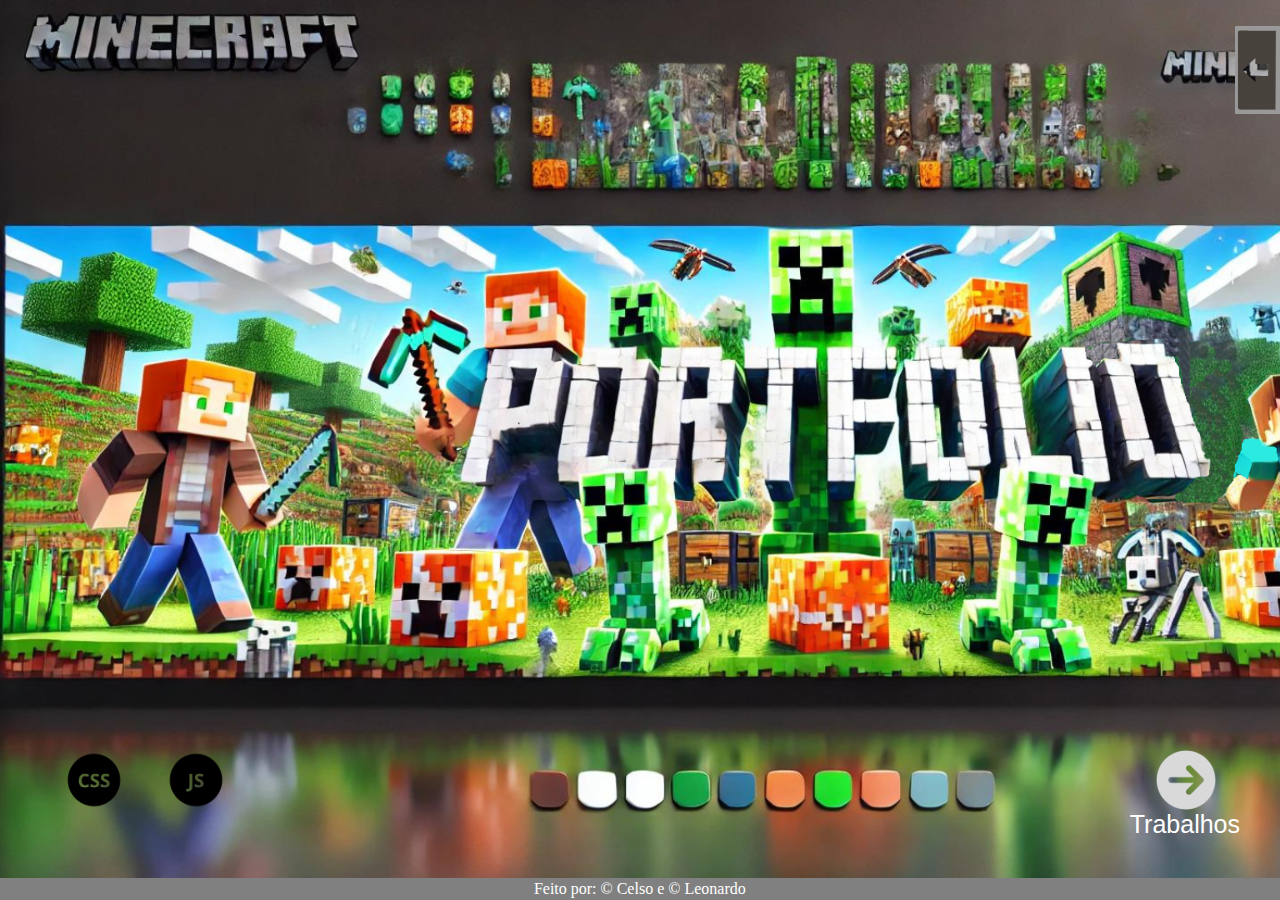
<file: index.html>
<!DOCTYPE html>
<html lang="pt-BR">
<head>
    <meta charset="UTF-8">
    <meta name="viewport" content="width=device-width, initial-scale=1.0">
    <title>Portfolio</title>
    <link rel="stylesheet" href="reset.css">
    <link rel="stylesheet" href="style.css">
</head>
<body id="home">
    <main>
    <a href="tarefas.html"><button id="button"><h1>Trabalhos</h1></button></a>

    <button id="toggle-menu"></button>
    </div>
    <a href="codcss.html"> <button id="css"></button></a>
    <a href="codjs.html"><button id="js"></button></a>
    </main>
    
    <footer>
        <h1>Feito por: &copy; Celso e &copy; Leonardo</h1>
    </footer>

<script src="script.js"></script>
</body>
</html>
</file>
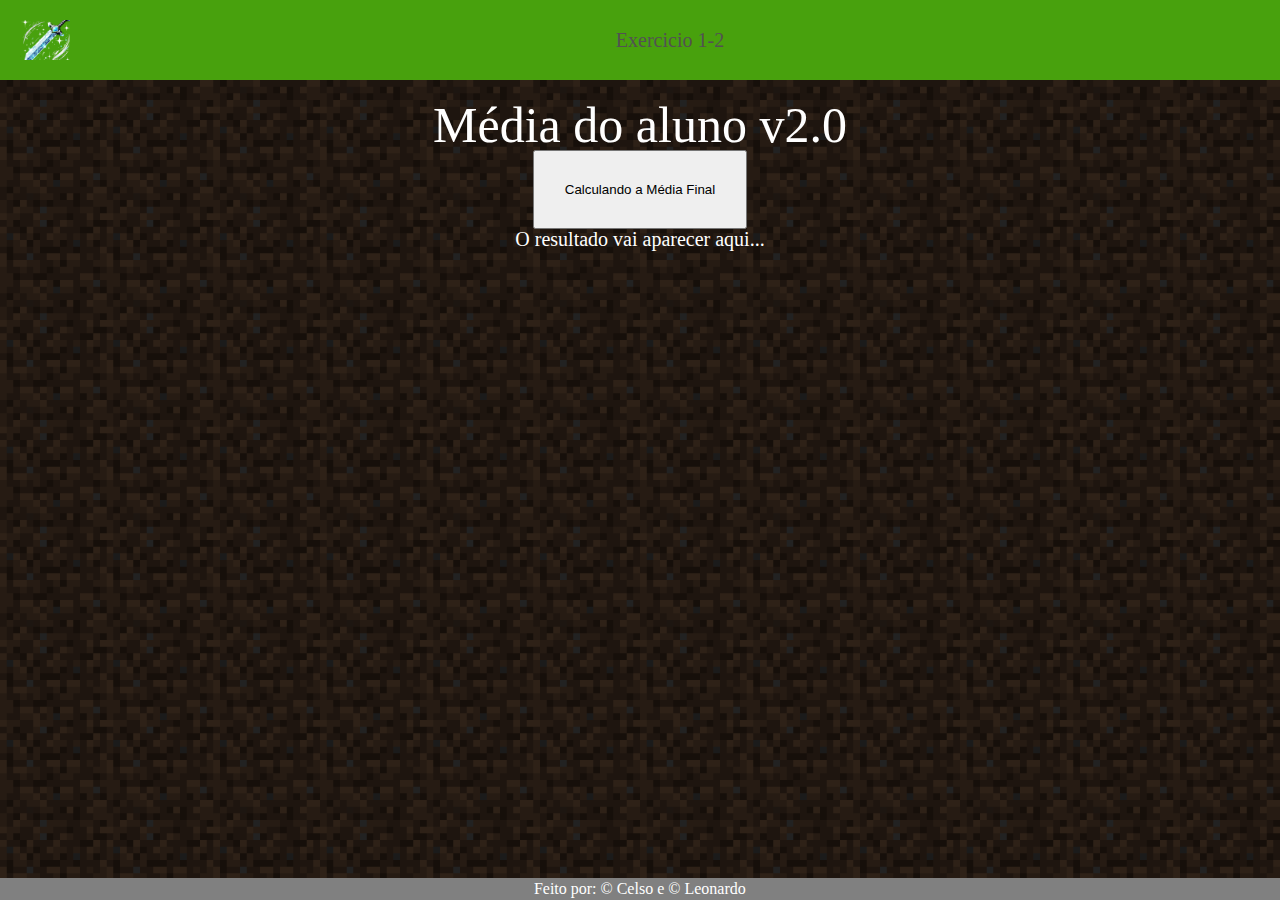
<file: exercicios/ex1-2/index.html>
<!DOCTYPE html>
<html lang="pt-BR">
<head>
    <meta charset="UTF-8">
    <meta name="viewport" content="width=device-width, initial-scale=1.0">
    <title>exercicio 1 nivel 2</title>
    <link rel="stylesheet" href="../../reset.css">
    <link rel="stylesheet" href="../style.css">
</head>
<body>
    <header>
        <a href="../../tarefas.html"><button id="button-home"></button></a>
        <h1 class="text">Exercicio 1-2</h1>
    </header>
    <main>
        <h2>Média do aluno v2.0</h2>
        <button id="button">Calculando a Média Final</button>
        <h3 id="cacau">O resultado vai aparecer aqui...</h3>
    </main>
    <footer>
        <h1>Feito por: &copy; Celso e &copy; Leonardo</h1>
    </footer>
    <script src="script.js"></script>
</body>
</html>
</file>
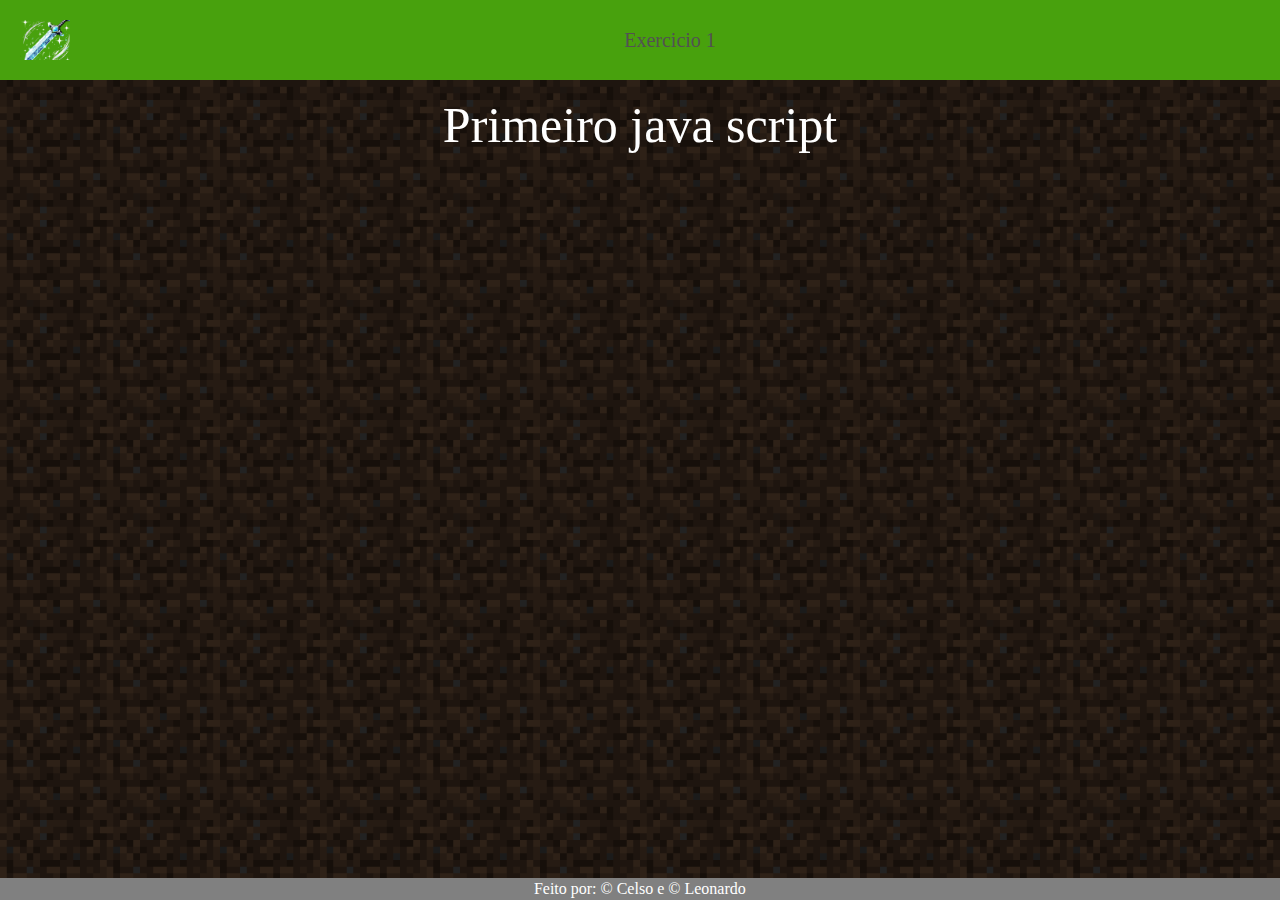
<file: exercicios/ex1/index.html>
<!DOCTYPE html>
<html lang="pt-BR">
<head>
    <meta charset="UTF-8">
    <meta name="viewport" content="width=device-width, initial-scale=1.0">
    <title>exercicio 1</title>
    <link rel="stylesheet" href="../../reset.css">
    <link rel="stylesheet" href="../style.css">
</head>
<body>
    <header>
        <a href="../../tarefas.html"><button id="button-home"></button></a>
        <h1 class="text">Exercicio 1</h1>
    </header>
    <main>
        <h2>Primeiro java script</h2>
    </main>
    <footer>
        <h1>Feito por: &copy; Celso e &copy; Leonardo</h1>
    </footer>
    <script src="script.js"></script>
</body>
</html>
</file>
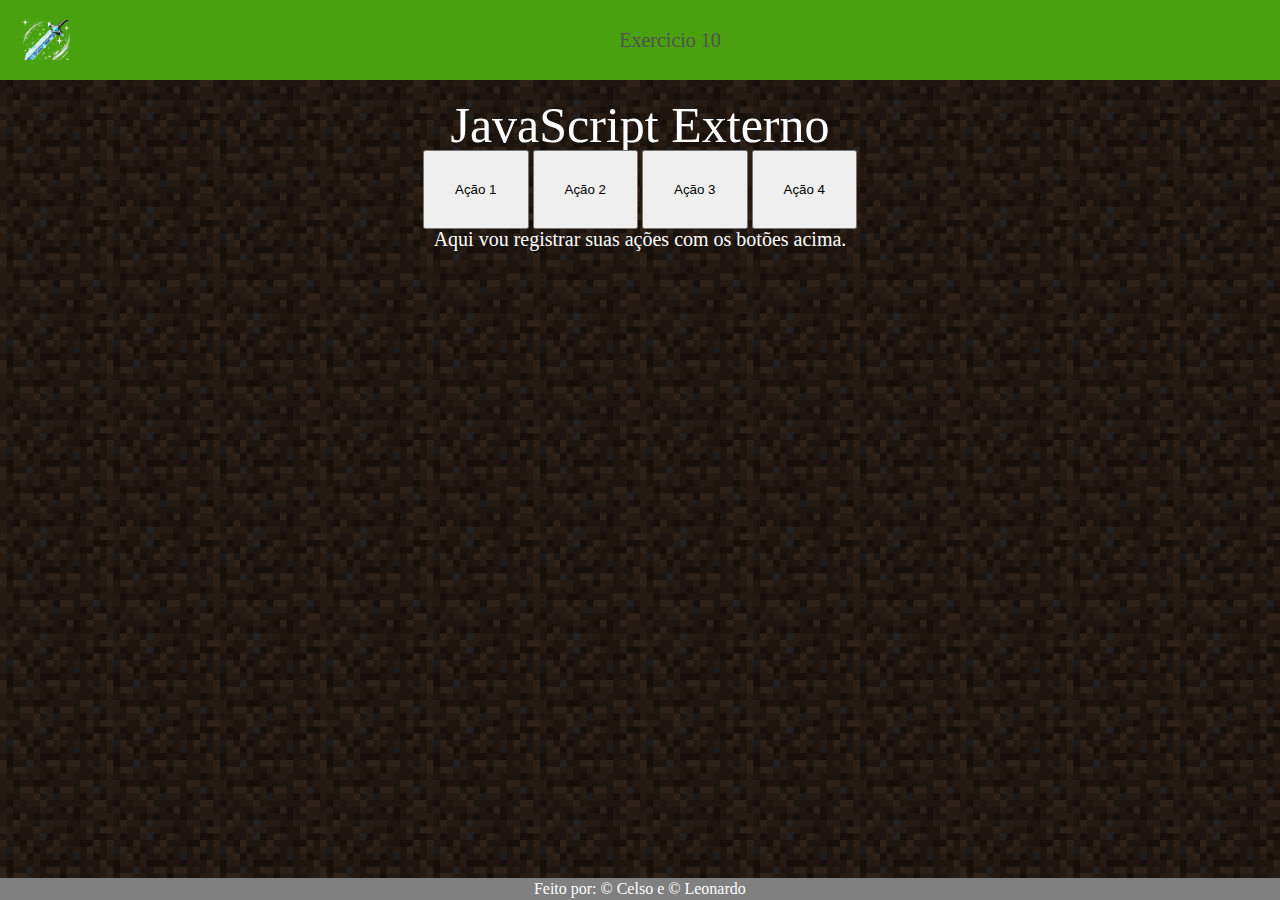
<file: exercicios/ex10/index.html>
<!DOCTYPE html>
<html lang="pt-BR">
<head>
    <meta charset="UTF-8">
    <meta name="viewport" content="width=device-width, initial-scale=1.0">
    <title>exercicio 10</title>
    <link rel="stylesheet" href="../../reset.css">
    <link rel="stylesheet" href="../style.css">
</head>
<body>
    <header>
        <a href="../../tarefas.html"><button id="button-home"></button></a>
        <h1 class="text">Exercicio 10</h1>
    </header>
    <main>
        <h2>JavaScript Externo</h2>
        <button id="button1">Ação 1</button>
        <button id="button2">Ação 2</button>
        <button id="button3">Ação 3</button>
        <button id="button4">Ação 4</button>
        <h3 id="cacau">Aqui vou registrar suas ações com os botões acima.</h3>
    </main>
    <footer>
        <h1>Feito por: &copy; Celso e &copy; Leonardo</h1>
    </footer>
    <script src="script.js"></script>
</body>
</html>
</file>
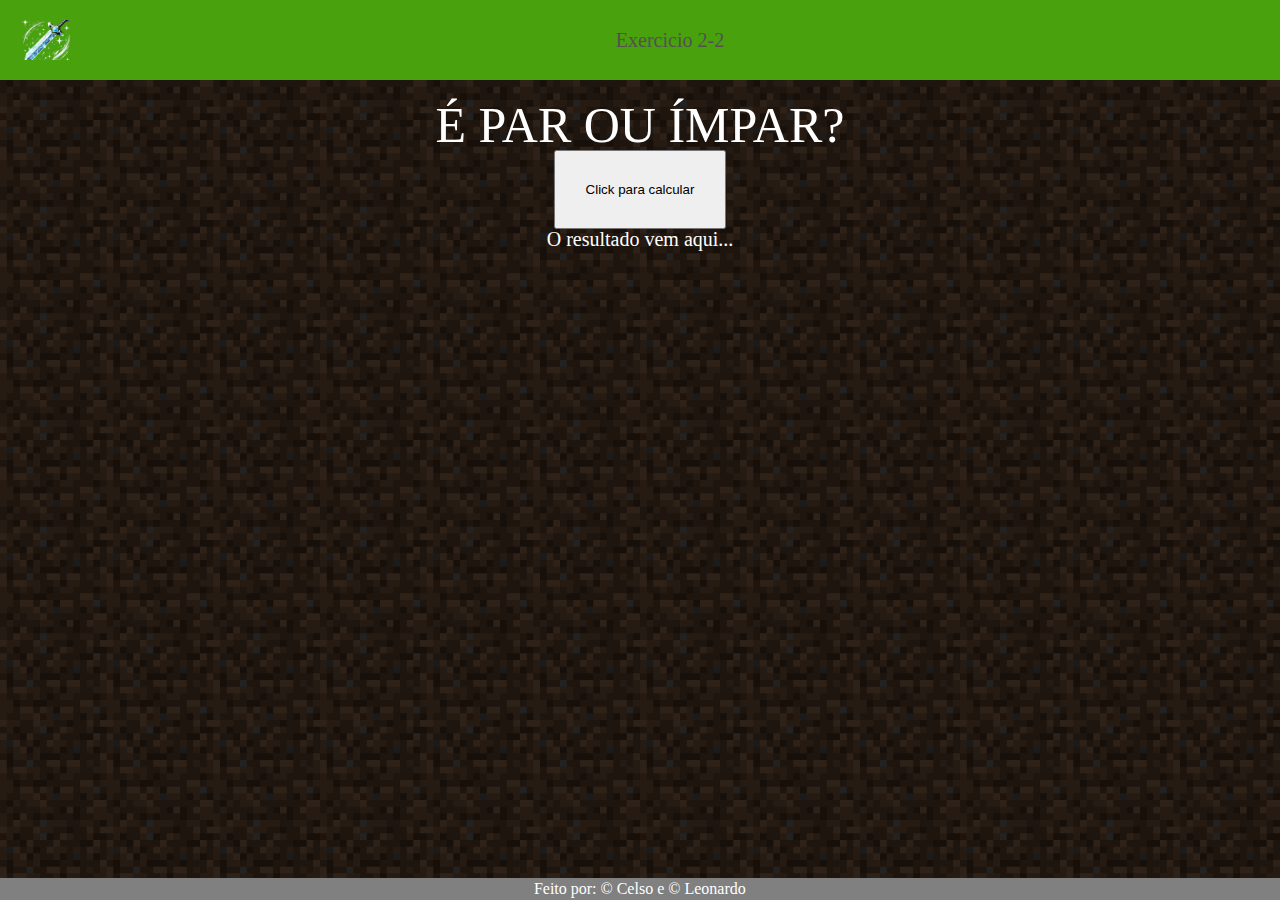
<file: exercicios/ex2-2/index.html>
<!DOCTYPE html>
<html lang="pt-BR">
<head>
    <meta charset="UTF-8">
    <meta name="viewport" content="width=device-width, initial-scale=1.0">
    <title>exercicio 2-2</title>
    <link rel="stylesheet" href="../../reset.css">
    <link rel="stylesheet" href="../style.css">
</head>
<body>
    <header>
        <a href="../../tarefas.html"><button id="button-home"></button></a>
        <h1 class="text">Exercicio 2-2</h1>
    </header>
    <main>
        <h2>É PAR OU ÍMPAR?</h2>
        <button id="button">Click para calcular</button>
        <h3 id="cacau">O resultado vem aqui...</h3>
    </main>
    <footer>
        <h1>Feito por: &copy; Celso e &copy; Leonardo</h1>
    </footer>
    <script src="script.js"></script>
</body>
</html>
</file>
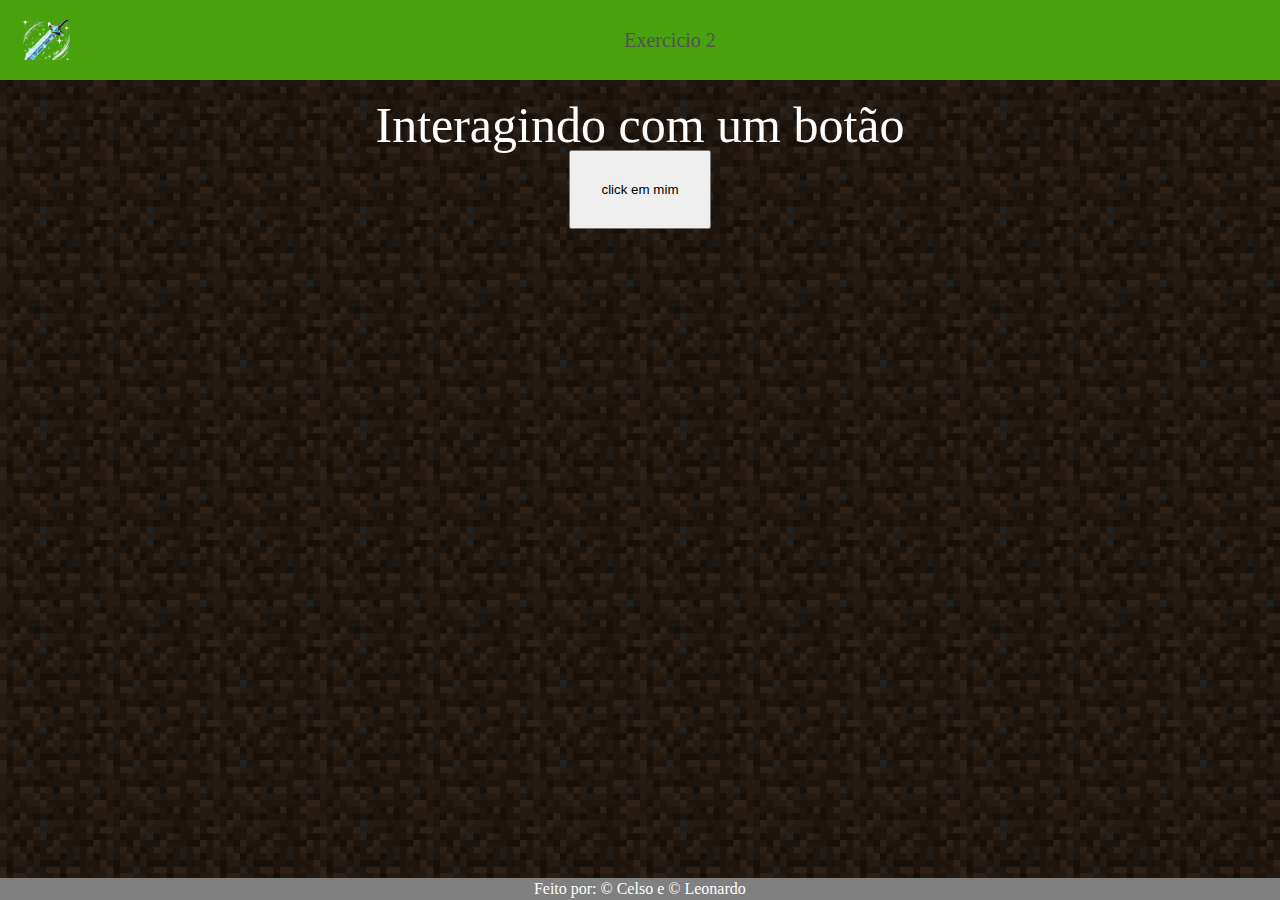
<file: exercicios/ex2/index.html>
<!DOCTYPE html>
<html lang="pt-BR">
<head>
    <meta charset="UTF-8">
    <meta name="viewport" content="width=device-width, initial-scale=1.0">
    <title>exercicio 2</title>
    <link rel="stylesheet" href="../../reset.css">
    <link rel="stylesheet" href="../style.css">
</head>
<body>
    <header>
        <a href="../../tarefas.html"><button id="button-home"></button></a>
        <h1 class="text">Exercicio 2</h1>
    </header>
    <main>
        <h2>Interagindo com um botão</h2>
        <button id="button">click em mim</button>
    </main>
    <footer>
        <h1>Feito por: &copy; Celso e &copy; Leonardo</h1>
    </footer>
    <script src="script.js"></script>
</body>
</html>
</file>
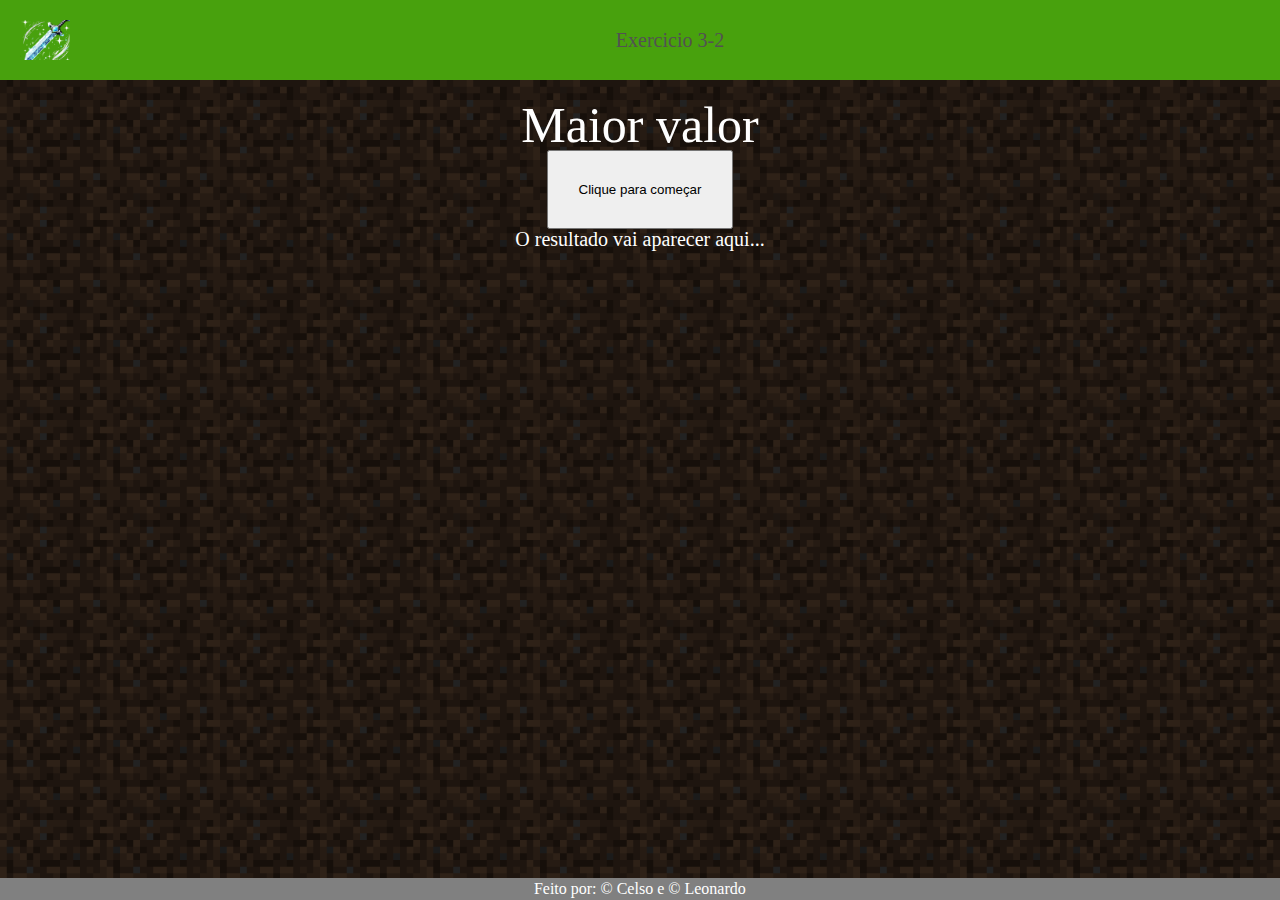
<file: exercicios/ex3-2/index.html>
<!DOCTYPE html>
<html lang="pt-BR">
<head>
    <meta charset="UTF-8">
    <meta name="viewport" content="width=device-width, initial-scale=1.0">
    <title>exercicio 3-2</title>
    <link rel="stylesheet" href="../../reset.css">
    <link rel="stylesheet" href="../style.css">
</head>
<body>
    <header>
        <a href="../../tarefas.html"><button id="button-home"></button></a>
        <h1 class="text">Exercicio 3-2</h1>
    </header>
    <main>
        <h2>Maior valor</h2>
        <button id="button">Clique para começar</button>
        <h3 id="cacau">O resultado vai aparecer aqui...</h3>
    </main>
    <footer>
        <h1>Feito por: &copy; Celso e &copy; Leonardo</h1>
    </footer>
    <script src="script.js"></script>
</body>
</html>
</file>
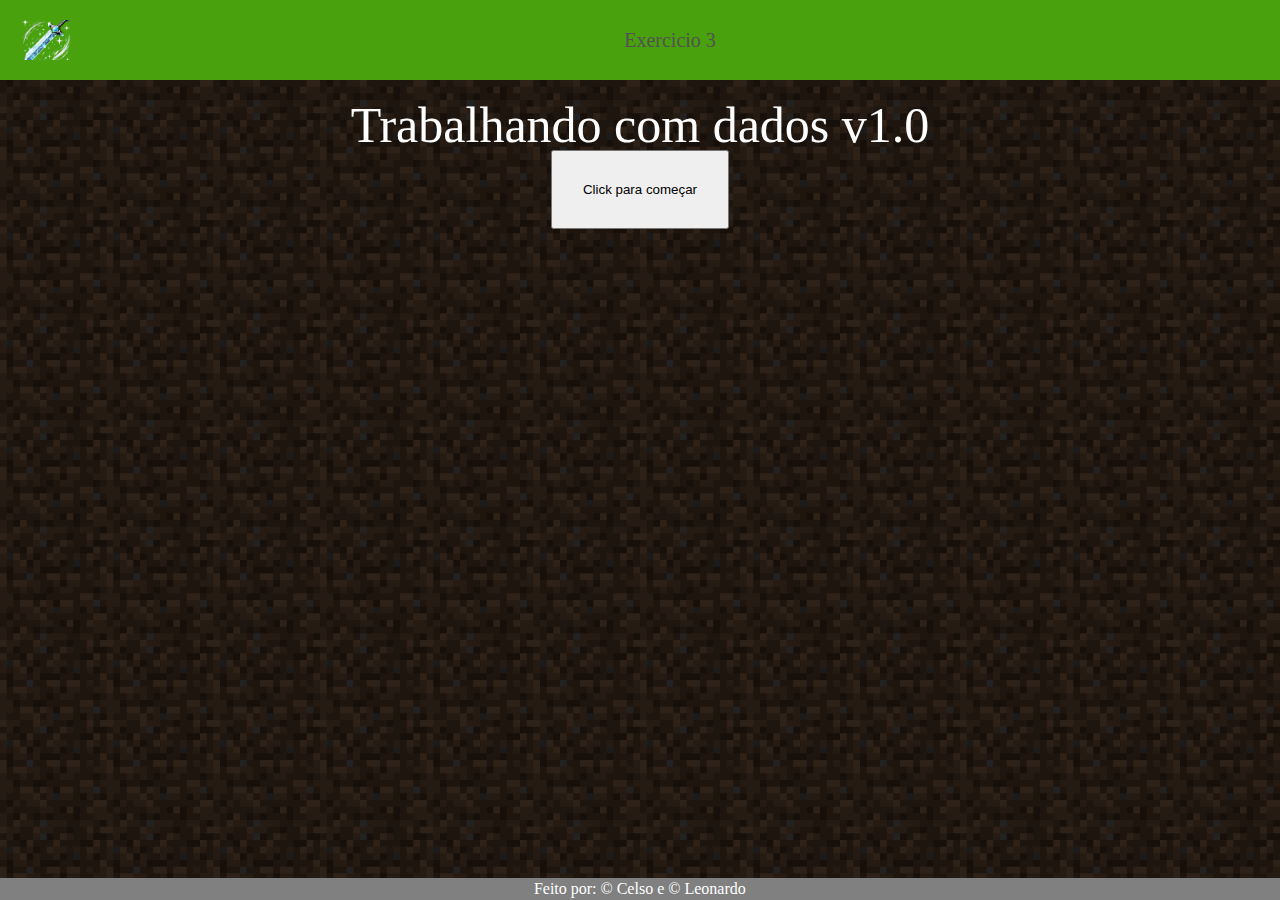
<file: exercicios/ex3/index.html>
<!DOCTYPE html>
<html lang="pt-BR">
<head>
    <meta charset="UTF-8">
    <meta name="viewport" content="width=device-width, initial-scale=1.0">
    <title>exercicio 3</title>
    <link rel="stylesheet" href="../../reset.css">
    <link rel="stylesheet" href="../style.css">
</head>
<body>
    <header>
        <a href="../../tarefas.html"><button id="button-home"></button></a>
        <h1 class="text">Exercicio 3</h1>
    </header>
    <main>
        <h2>Trabalhando com dados v1.0</h2>
        <button id="button">Click para começar</button>
    </main>
    <footer>
        <h1>Feito por: &copy; Celso e &copy; Leonardo</h1>
    </footer>
    <script src="script.js"></script>
</body>
</html>
</file>
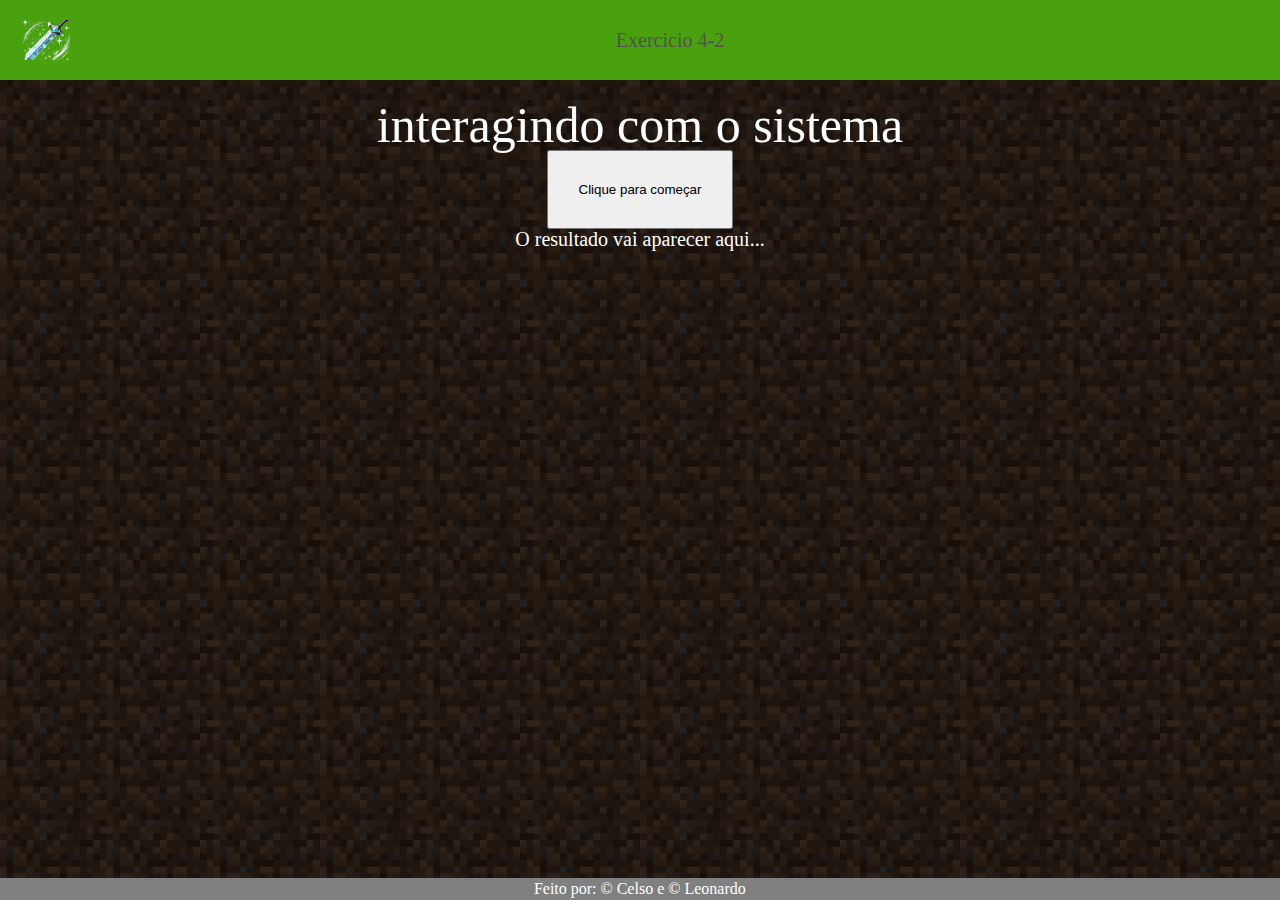
<file: exercicios/ex4-2/index.html>
<!DOCTYPE html>
<html lang="pt-BR">
<head>
    <meta charset="UTF-8">
    <meta name="viewport" content="width=device-width, initial-scale=1.0">
    <title>exercicio 4-2</title>
    <link rel="stylesheet" href="../../reset.css">
    <link rel="stylesheet" href="../style.css">
</head>
<body>
    <header>
        <a href="../../tarefas.html"><button id="button-home"></button></a>
        <h1 class="text">Exercicio 4-2</h1>
    </header>
    <main>
        <h2>interagindo com o sistema</h2>
        <button id="button">Clique para começar</button>
        <h3 id="cacau">O resultado vai aparecer aqui...</h3>
    </main>
    <footer>
        <h1>Feito por: &copy; Celso e &copy; Leonardo</h1>
    </footer>
    <script src="script.js"></script>
</body>
</html>
</file>
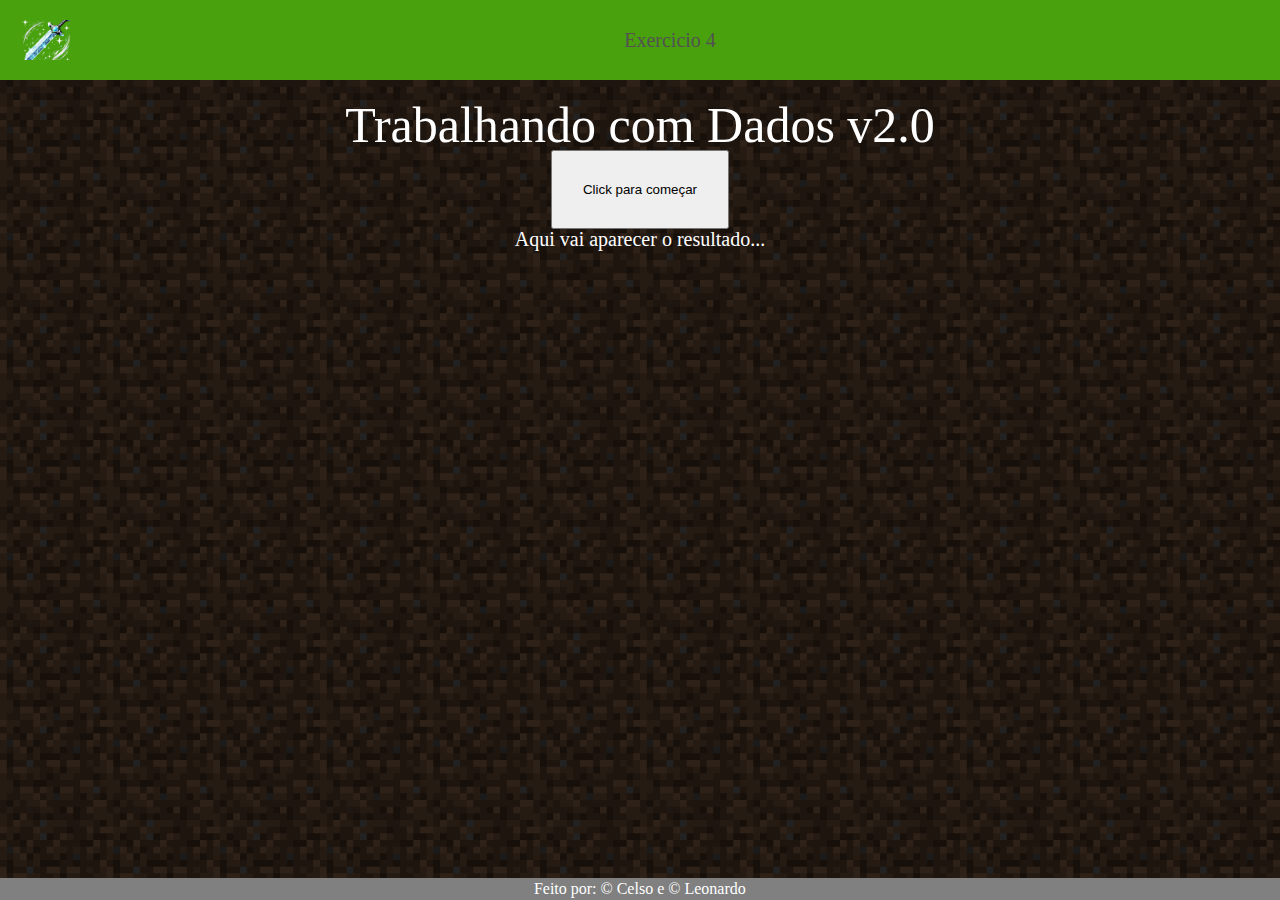
<file: exercicios/ex4/index.html>
<!DOCTYPE html>
<html lang="pt-BR">
<head>
    <meta charset="UTF-8">
    <meta name="viewport" content="width=device-width, initial-scale=1.0">
    <title>exercicio 4</title>
    <link rel="stylesheet" href="../../reset.css">
    <link rel="stylesheet" href="../style.css">
</head>
<body>
    <header>
        <a href="../../tarefas.html"><button id="button-home"></button></a>
        <h1 class="text">Exercicio 4</h1>
    </header>
    <main>
        <h2>Trabalhando com Dados v2.0</h2>
        <button id="button">Click para começar</button>
        <h3 id="cacau">Aqui vai aparecer o resultado...</h3>
    </main>
    <footer>
        <h1>Feito por: &copy; Celso e &copy; Leonardo</h1>
    </footer>
    <script src="script.js"></script>
</body>
</html>
</file>
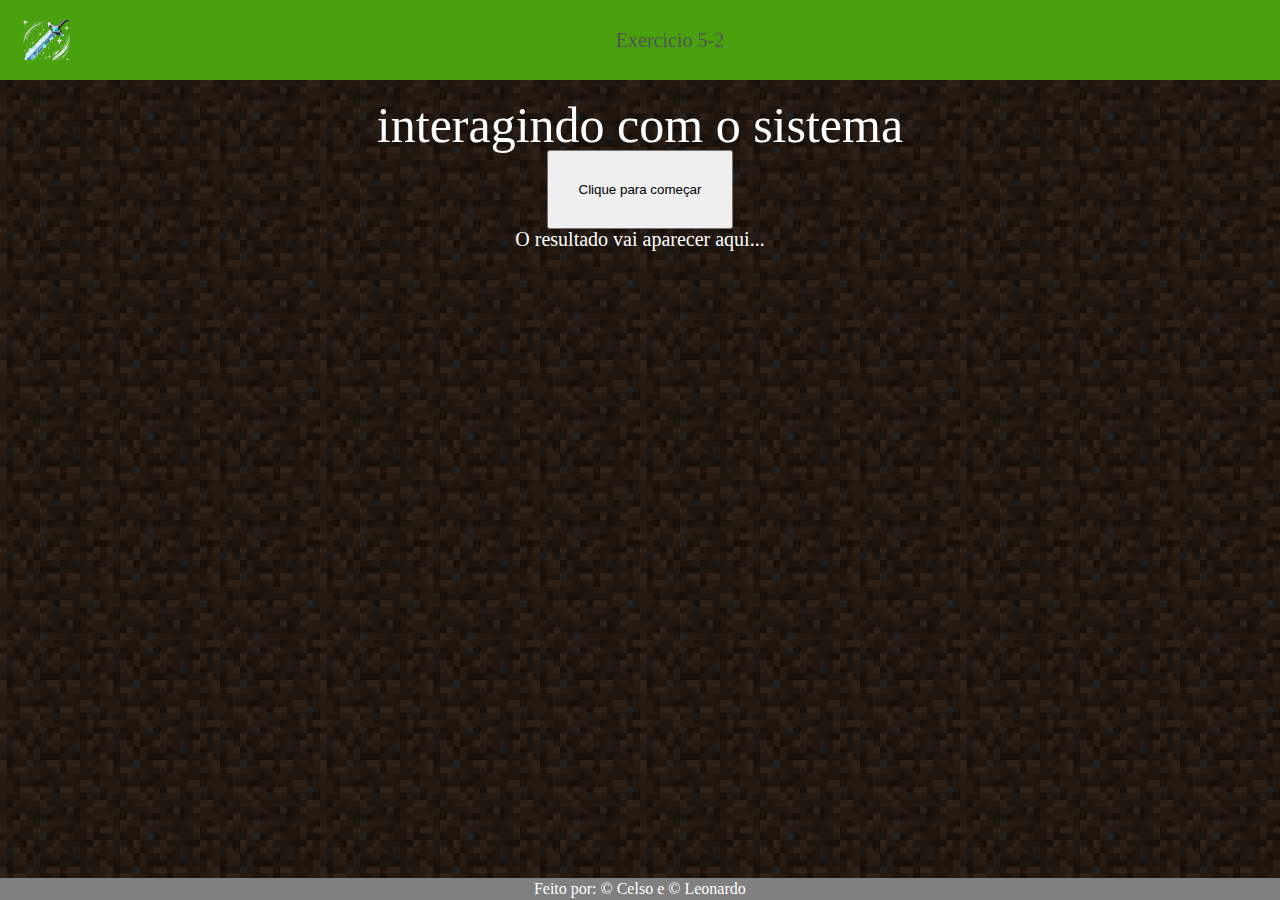
<file: exercicios/ex5-2/index.html>
<!DOCTYPE html>
<html lang="pt-BR">
<head>
    <meta charset="UTF-8">
    <meta name="viewport" content="width=device-width, initial-scale=1.0">
    <title>exercicio 5-2</title>
    <link rel="stylesheet" href="../../reset.css">
    <link rel="stylesheet" href="../style.css">
</head>
<body>
    <header>
        <a href="../../tarefas.html"><button id="button-home"></button></a>
        <h1 class="text">Exercicio 5-2</h1>
    </header>
    <main>
        <h2>interagindo com o sistema</h2>
        <button id="button">Clique para começar</button>
        <h3 id="cacau">O resultado vai aparecer aqui...</h3>
    </main>
    <footer>
        <h1>Feito por: &copy; Celso e &copy; Leonardo</h1>
    </footer>
    <script src="script.js"></script>
</body>
</html>
</file>
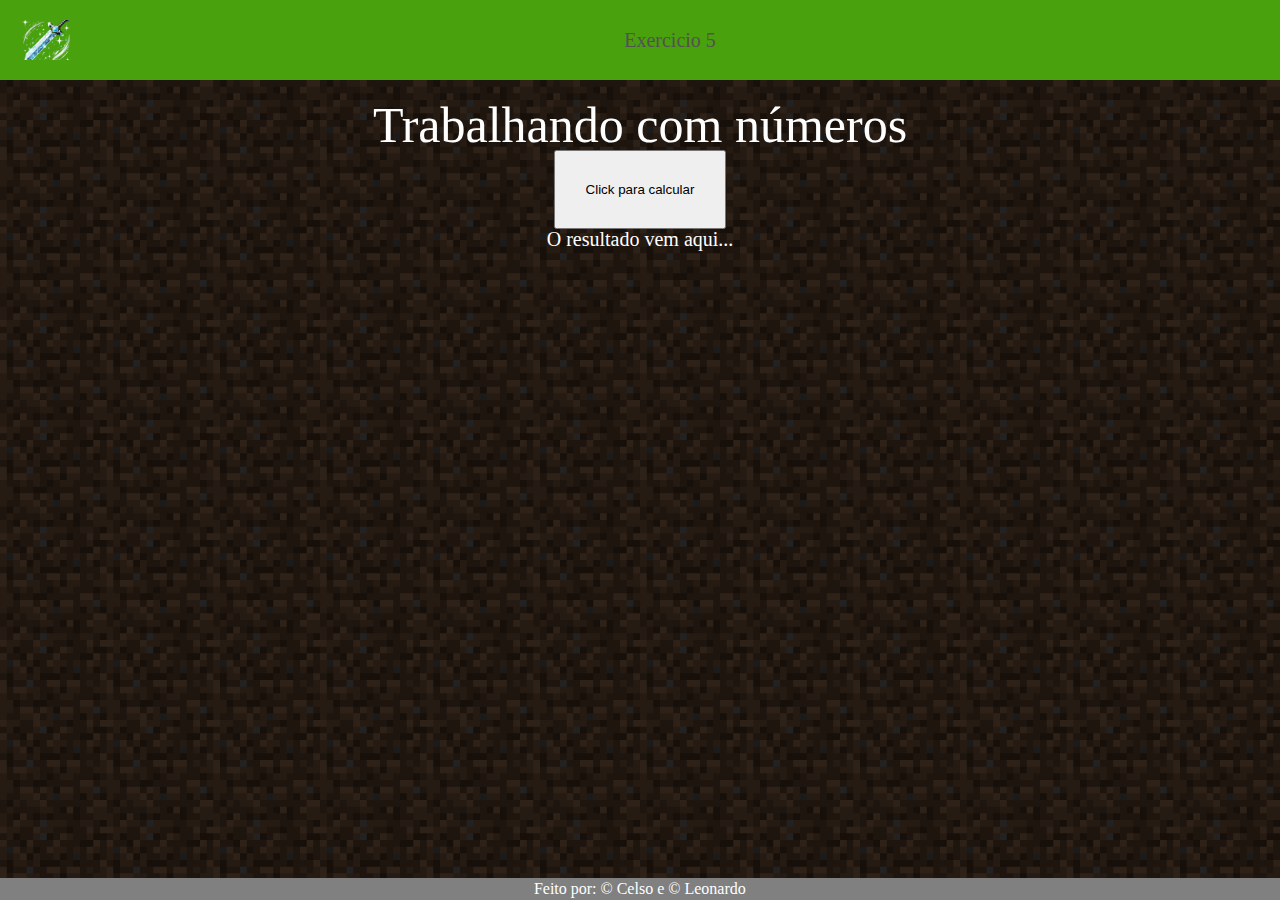
<file: exercicios/ex5/index.html>
<!DOCTYPE html>
<html lang="pt-BR">
<head>
    <meta charset="UTF-8">
    <meta name="viewport" content="width=device-width, initial-scale=1.0">
    <title>exercicio 5</title>
    <link rel="stylesheet" href="../../reset.css">
    <link rel="stylesheet" href="../style.css">
</head>
<body>
    <header>
        <a href="../../tarefas.html"><button id="button-home"></button></a>
        <h1 class="text">Exercicio 5</h1>
    </header>
    <main>
        <h2>Trabalhando com números</h2>
        <button id="button">Click para calcular</button>
        <h3 id="cacau">O resultado vem aqui...</h3>
    </main>
    <footer>
        <h1>Feito por: &copy; Celso e &copy; Leonardo</h1>
    </footer>
    <script src="script.js"></script>
</body>
</html>
</file>
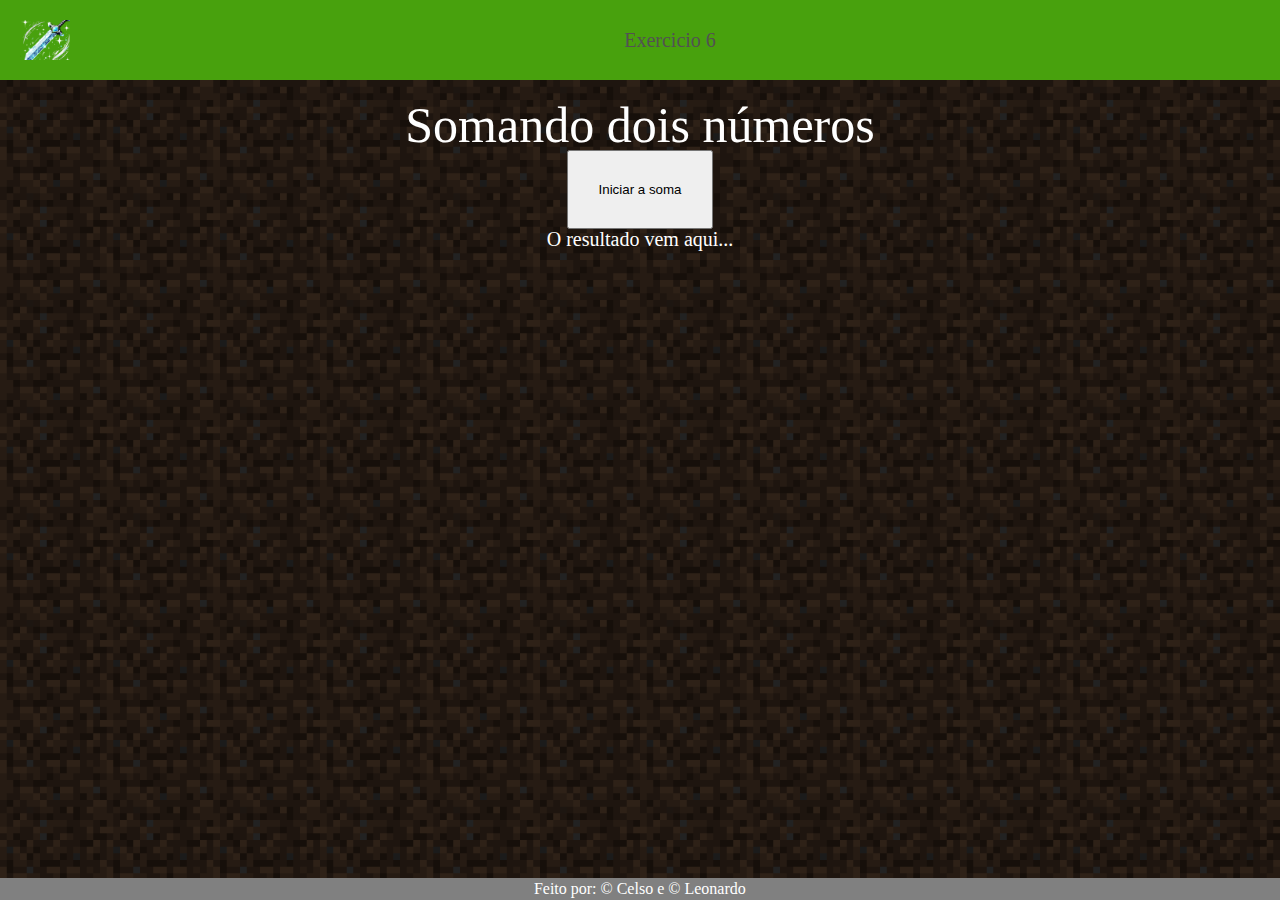
<file: exercicios/ex6/index.html>
<!DOCTYPE html>
<html lang="pt-BR">
<head>
    <meta charset="UTF-8">
    <meta name="viewport" content="width=device-width, initial-scale=1.0">
    <title>exercicio 6</title>
    <link rel="stylesheet" href="../../reset.css">
    <link rel="stylesheet" href="../style.css">
</head>
<body>
    <header>
        <a href="../../tarefas.html"><button id="button-home"></button></a>
        <h1 class="text">Exercicio 6</h1>
    </header>
    <main>
        <h2>Somando dois números</h2>
        <button id="button">Iniciar a soma</button>
        <h3 id="cacau">O resultado vem aqui...</h3>
    </main>
    <footer>
        <h1>Feito por: &copy; Celso e &copy; Leonardo</h1>
    </footer>
    <script src="script.js"></script>
</body>
</html>
</file>
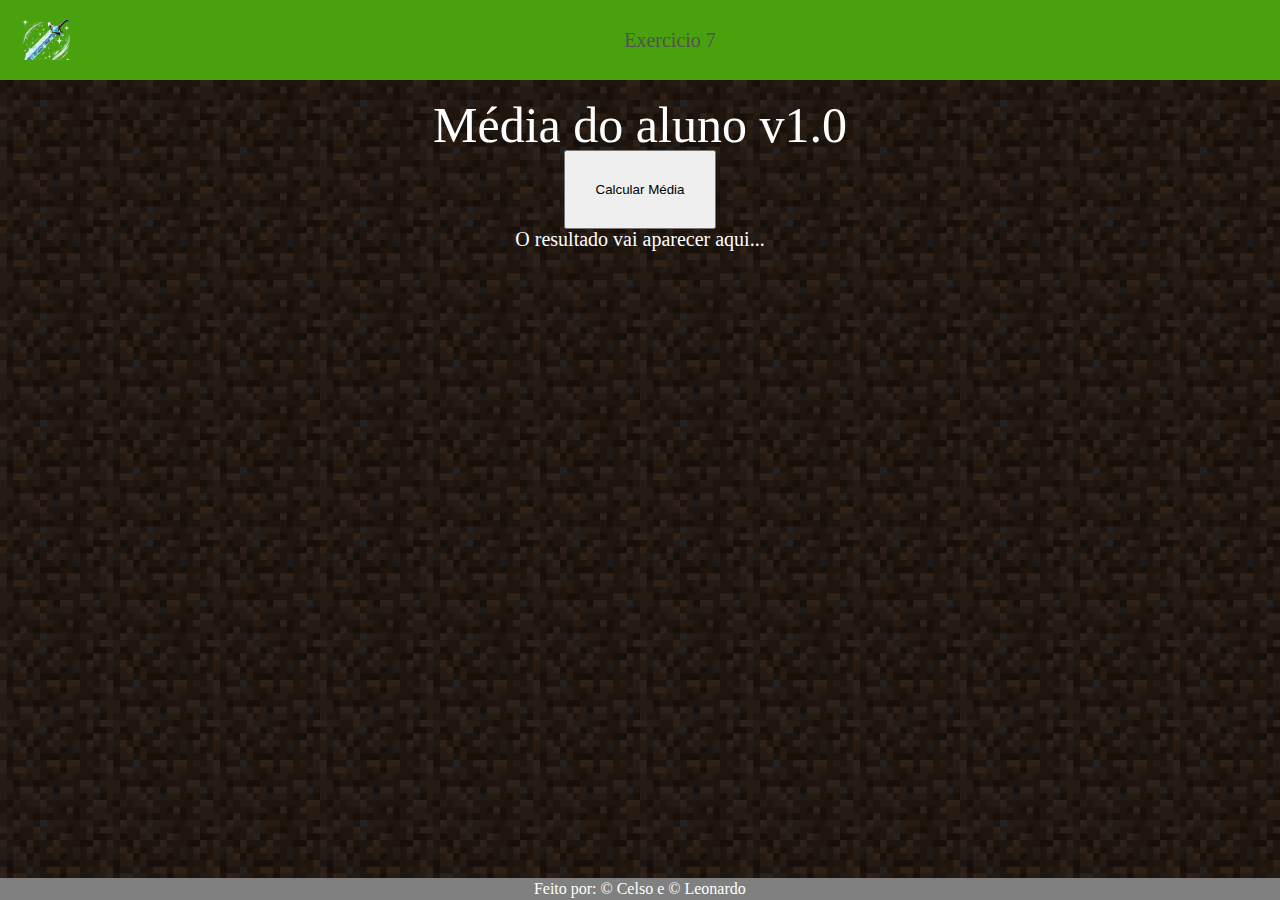
<file: exercicios/ex7/index.html>
<!DOCTYPE html>
<html lang="pt-BR">
<head>
    <meta charset="UTF-8">
    <meta name="viewport" content="width=device-width, initial-scale=1.0">
    <title>exercicio 7</title>
    <link rel="stylesheet" href="../../reset.css">
    <link rel="stylesheet" href="../style.css">
</head>
<body>
    <header>
        <a href="../../tarefas.html"><button id="button-home"></button></a>
        <h1 class="text">Exercicio 7</h1>
    </header>
    <main>
        <h2>Média do aluno v1.0</h2>
        <button id="button">Calcular Média</button>
        <h3 id="cacau">O resultado vai aparecer aqui...</h3>
    </main>
    <footer>
        <h1>Feito por: &copy; Celso e &copy; Leonardo</h1>
    </footer>
    <script src="script.js"></script>
</body>
</html>
</file>
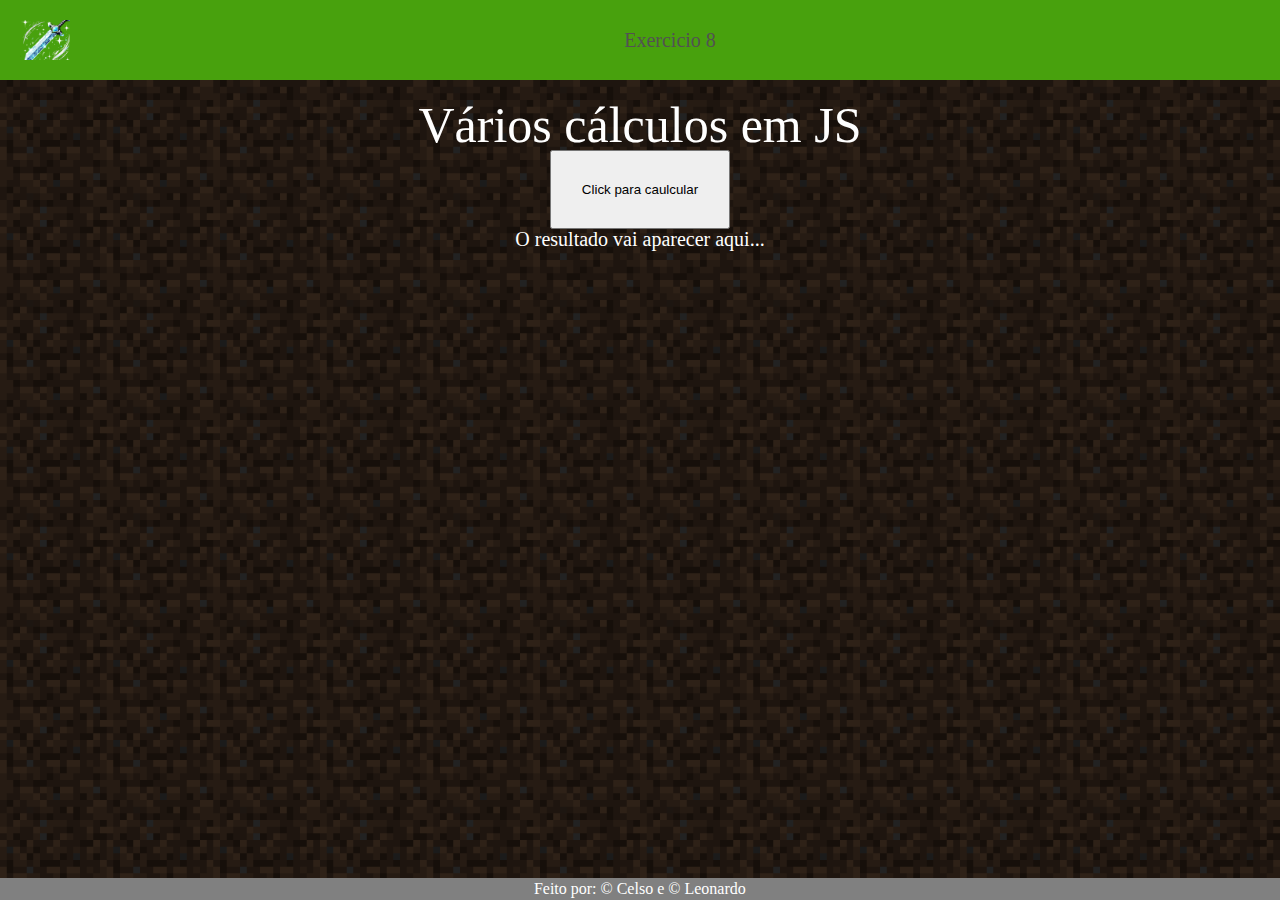
<file: exercicios/ex8/index.html>
<!DOCTYPE html>
<html lang="pt-BR">
<head>
    <meta charset="UTF-8">
    <meta name="viewport" content="width=device-width, initial-scale=1.0">
    <title>exercicio 8</title>
    <link rel="stylesheet" href="../../reset.css">
    <link rel="stylesheet" href="../style.css">
</head>
<body>
    <header>
        <a href="../../tarefas.html"><button id="button-home"></button></a>
        <h1 class="text">Exercicio 8</h1>
    </header>
    <main>
        <h2>Vários cálculos em JS</h2>
        <button id="button">Click para caulcular</button>
        <h3 id="cacau">O resultado vai aparecer aqui...</h3>
    </main>
    <footer>
        <h1>Feito por: &copy; Celso e &copy; Leonardo</h1>
    </footer>
    <script src="script.js"></script>
</body>
</html>
</file>
<file: style.css>
/*Todos*/
body#home{
    overflow: hidden
}

header{
    background-color: rgb(72, 161, 13);
    height: 20%;
    position: fixed;
    width: 100%;
    top: 0;
    z-index: 100;
}
.fundo{
    background-image: url(img/fundo.png);
    background-size: cover;
}
html, body {
    height: 100%;
    display: grid;
    grid-template-rows: auto 1fr auto;
}
footer{
    background-color: gray;
    padding: 3px ;
    color: white;
    position:fixed;
    bottom: 0px;
    text-align: center;
    width: 99.5%
}

#button-home{
    background-image: url('img/logo.png');
    background-position: center;
    background-size: cover;
    background-repeat: no-repeat;
    background-color: transparent;
    width: 60px;
    height: 50px;
    position: absolute;
    top: 25%;
    left: 3%;
    border: none;
    cursor: pointer;
}
#button-home:active{
    background-color: rgb(0, 247, 53);
}
/*Pagina Home*/
#home{
    background-image: url(img/home.png);
    background-size: cover;
    background-repeat: no-repeat;
}

/*botao de proximo */
#button {
    width: 60px;
    height: 60px;
    position: absolute;
    bottom: 10%;
    right: 5%;
    background-color: transparent;
    background-image: url('img/botaodeprox.png');
    background-size: cover;
    background-repeat: no-repeat;
    background-position: center;
    border: none;
    cursor: pointer;
    border-radius: 50%;
}
#button:active {
    background-color: rgb(0, 247, 53);
}
#button h1{
    font-size: 25px;
    position: absolute;
    right: -40%;
    top: 100%;
    color: white;
}

#css {
    width: 60px;
    height: 60px;
    position: absolute;
    bottom: 10%;
    left: 5%;
    background-color: transparent;
    background-image: url('img/CSS.png');
    background-size: cover;
    background-repeat: no-repeat;
    background-position: center;
    border: none;
    cursor: pointer;
    border-radius: 50%;
}
#css:hover {
    background-color: rgba(0, 0, 0, 0.1); /* Adiciona um efeito hover */
}
#css:active {
    background-color: rgb(0, 247, 53);
}

#js {
    width: 60px;
    height: 60px;
    position: absolute;
    bottom: 10%;
    left: 13%;
    background-color: transparent;
    background-image: url('img/js.png');
    background-size: cover;
    background-repeat: no-repeat;
    background-position: center;
    border: none;
    cursor: pointer;
    border-radius: 50%;
}
#js:hover {
    background-color: rgba(0, 0, 0, 0.1); /* Adiciona um efeito hover */
}
#js:active {
    background-color: rgb(0, 247, 53);
}

/*botao de nome */
#toggle-menu {
    background-image: url(img/name.png);
    position: absolute;
    top: 26px;
    right: -355px;
    padding: 44px 200px;
    background-color: transparent;
    background-size: cover;
    background-position: center;
    border: none;
    cursor: pointer;
    transition: right 1s ease-in-out;
    overflow-y: auto;
    z-index: 1;
}
#toggle-menu:active {
    background-color: rgb(0, 247, 53);
}

/*Pagina Tarefa*/
.text{
    font: bolder;
    font-size: 120px;
    text-align: center;
    color: #90dbe8;
    -webkit-text-stroke: 5px black;
    font-family: monospace;
}
/*Telas*/
#info{
    background-color: rgb(104, 104, 104);
    position: absolute;
    width: 70%;
    top: 23%;
    bottom: 5%;
    left: 20%;
    z-index: 1;
    
}
#info h3{
    color: white;
    font-size: 300%;
    position: absolute;
    text-align: center;
    top: 40%;
    left: 20%;
    right: 20%;
}
.trabalhos{
    background-color: rgb(104, 104, 104);
    position: absolute;
    width: 70%;
    top: 23%;
    bottom: 5%;
    left: 20%;
    z-index: 0;
}
#geraltelas h1{
    color: white;
    font-size: 300%;
    text-align: center;
}
/*hotbar*/
#bar{
    background-color: green;
    position: absolute;
    width: 15%;
    top: 23%;
    bottom: 5%;
    left: 2%;
}
.tarefas{
    background-image: url(img/caixa.png);
    background-color: transparent;
    background-size: cover;
    background-position:center;
    margin: 2%;
    width: 96%;
    height: 8%;
    border: none;
    cursor: pointer;
}
.tarefas:active {
    background-color: rgb(0, 247, 53);
}
.tarefas h2{
    color: white;
    font-size: 150%;
}

/*Exercicios*/
#tb{
    width: 27%;
    height: 10%;
}
#tb h2{
    color: white;
    font-size: 200%;
}
#tb button{
    background-image: url(img/caixa.png);
    width: 27%;
    margin: 3%;
    height: 10%;
    background-color: transparent;
    background-size: cover;
    background-position:center;
    border: none;
    cursor: pointer;
}
#tb button:active {
    background-color: rgb(0, 247, 53);
}
</file>
<file: exercicios/style.css>
body{
    background-image: url(../img/fundo.png);
    background-size: cover;
}

header{
    background-color: rgb(72, 161, 13);
    padding: 30px;
    position: fixed;
    width: 100%;
    top: 0;
    z-index: 1;
}
.text{
    font: bolder;
    font-size: 20px;
    text-align: center;
    color: rgb(82, 82, 82);
}

#button-home{
    background-image: url('../img/logo.png');
    background-position: center;
    background-size: cover;
    background-repeat: no-repeat;
    background-color: transparent;
    width: 50px;
    height: 40px;
    position: absolute;
    top: 20px;
    left: 20px;
    border: none;
    cursor: pointer;
}
#button-home:active{
    background-color: rgb(0, 247, 53);
}
footer{
    background-color: gray;
    padding: 3px ;
    color: white;
    position: absolute;
    bottom: 0px;
    text-align: center;
    width: 99.5%
}
main{
    padding: 100px;
    text-align: center;
}
h2{
    color: white;
    font-size: 50px;
    text-align: center;
}
h3{
    color: white;
    font-size: 20px;
    text-align: center;
}
p{
    margin: 10px;
}
#button{
    text-align: center;
    padding: 30px;
}
#zerar{
    text-align: center;
    padding: 30px;
}
#button1{
    text-align: center;
    padding: 30px;
}
#button2{
    text-align: center;
    padding: 30px;
}
#button3{
    text-align: center;
    padding: 30px;
}
#button4{
    text-align: center;
    padding: 30px;
}
</file>
